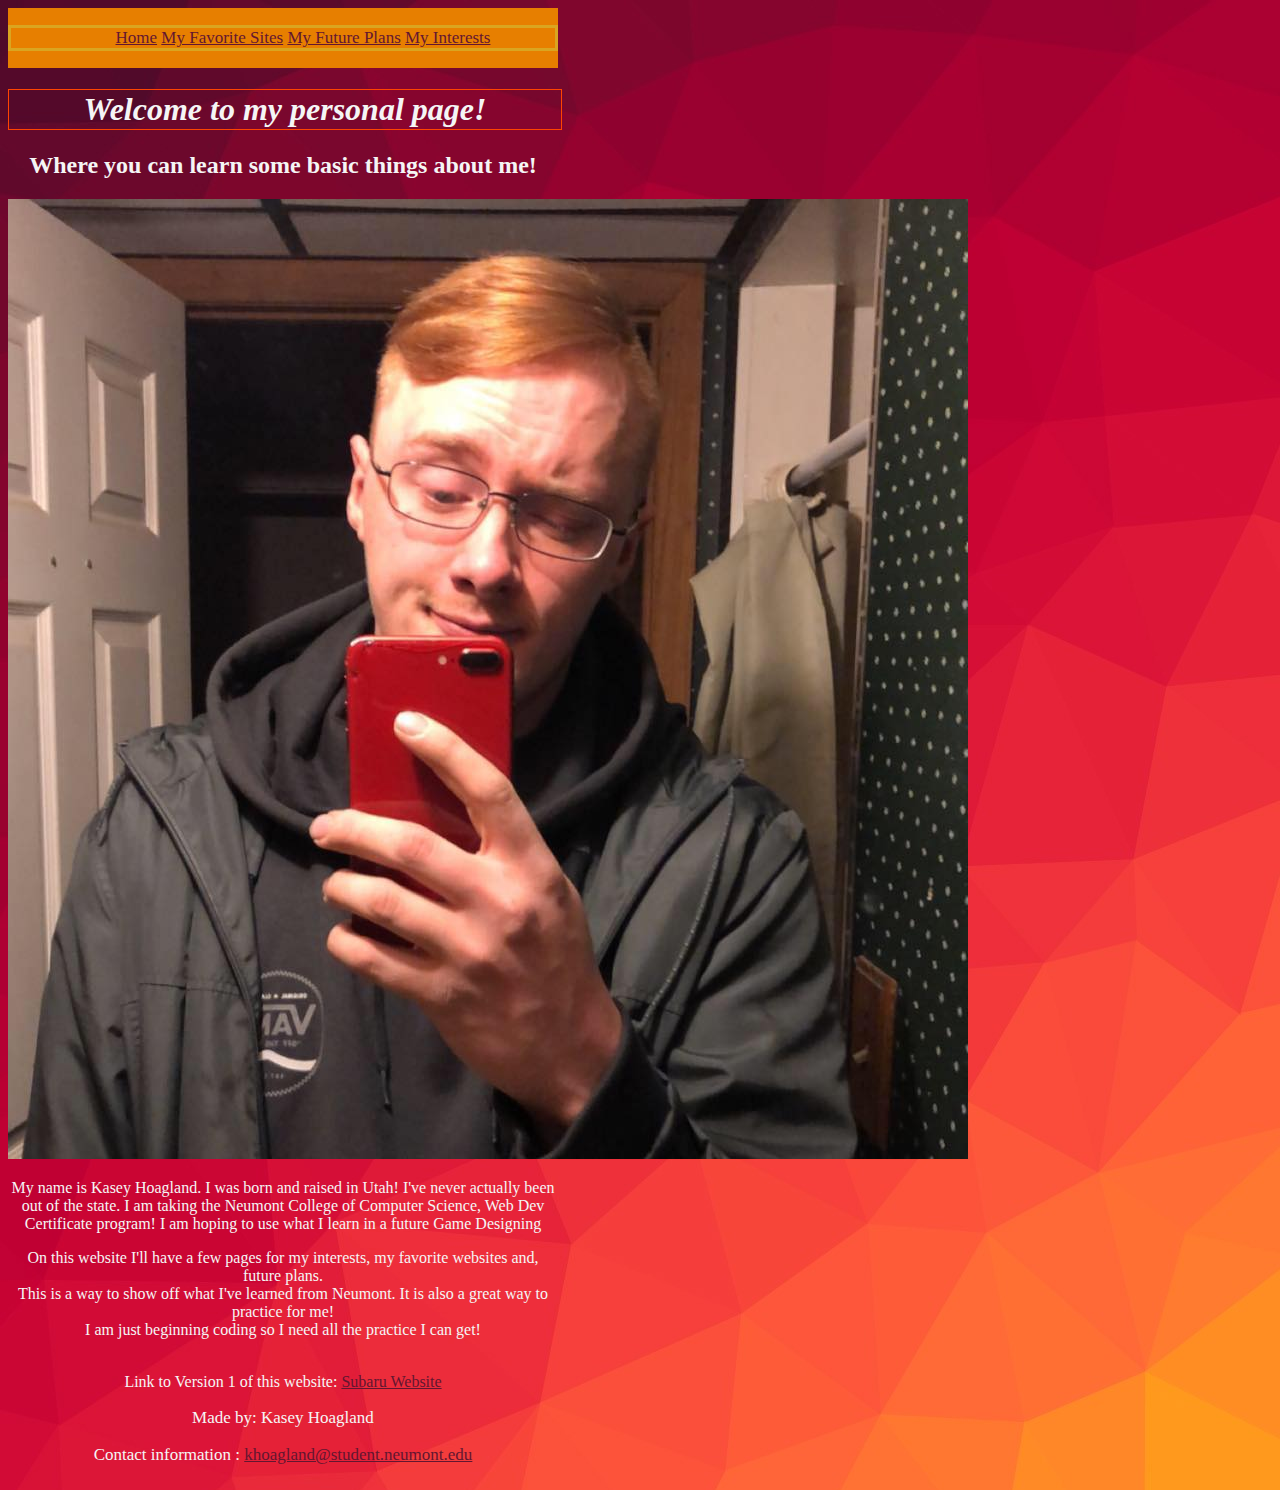
<file: index.html>
<!DOCTYPE html>
<html>
    <head>
        <title>KCH's Personal Website</title>

        <link href="main1.css" rel="stylesheet" type="text/css">
    </head>

    <header>
        <nav>
            <ul>
                <a href="index.html">Home</a>
                <a href="./pages/favorite_sites.html">My Favorite Sites</a>        
                <a href="./pages/future_plans.html">My Future Plans</a>
                <a href="./pages/interests.html">My Interests</a>
            </ul>
        </nav>
    </header>
    
    
    <body> 
        <h1>
            Welcome to my personal page!
            </h1>
        <h2>
            Where you can learn some basic things about me!        
        </h2>
        <image
            class= "image"
            src="pictures/picture of me.jpg" alt="picture of me" 
            >
        <p>
            My name is Kasey Hoagland. I was born and raised in Utah! 
            I've never actually been out of the state.
            I am taking the Neumont College of Computer Science, Web Dev Certificate program! I am hoping to use what I learn in a future Game Designing
            </p>

        <p>
            On this website I'll have a few pages for my interests, my favorite websites and, future plans. 
            <br> This is a way to show off what I've learned from Neumont. It is also a great way to practice for me!
            <br> I am just beginning coding so I need all the practice I can get!
        </p>

    </body>
    <br>
    Link to Version 1 of this website: <a href="Old Subaru Site/old_home.html"> Subaru Website</a>
    <br>
    <footer>
        <p>Made by: Kasey Hoagland</p>
        <p>Contact information : <a href="khoagland@student.neumont.edu">khoagland@student.neumont.edu</a></p>
      </footer>

      <!-- "Link to Version 1 of this website: <a href="Old Subaru Site/old_home.html"style=color:teal> Subaru Website</a>
<br>
<footer>
    <p>Made by: Kasey Hoagland</p>
    <p>Contact information : <a href="khoagland@student.neumont.edu"style=color:teal>khoagland@student.neumont.edu</a></p>
  </footer>

  <button>Trying to animate this</button> -->

</html>
</file>
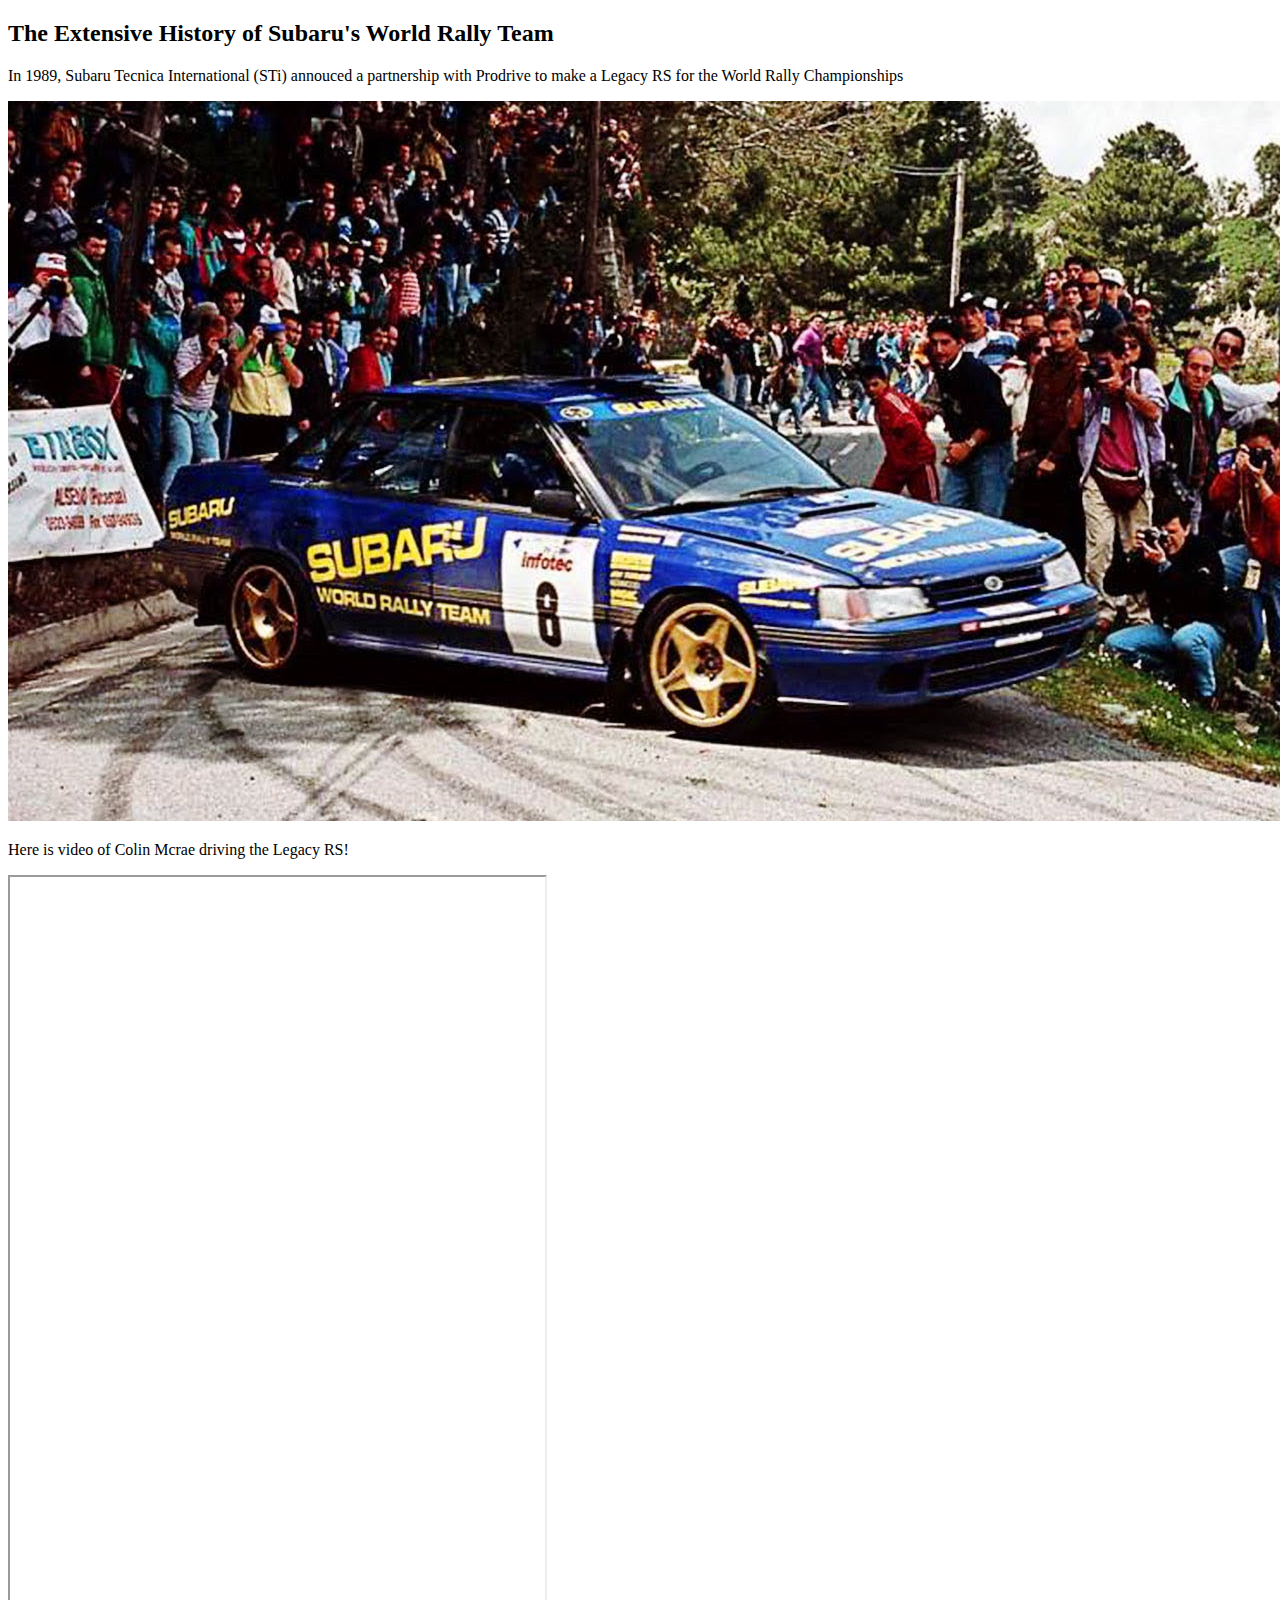
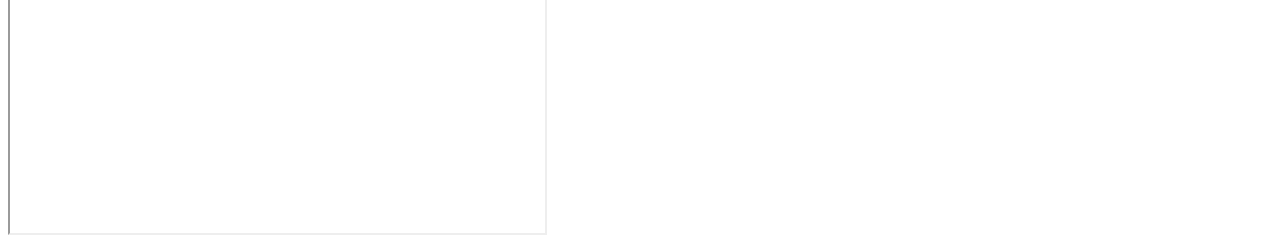
<file: rally_history.html>
<!DOCTYPE html>
<html>
    <head>
        <title>Subaru's World Rally History </title>
    </head>

    <body>
    <h2>
        The Extensive History of Subaru's World Rally Team
        </h2>
        <p>            
            In 1989, Subaru Tecnica International (STi) annouced a partnership with Prodrive to make a Legacy RS for the World Rally Championships      
        </p>
    </body>
    <img src="./legacyRS.jpg" alt="Legacy RS taking a turn, whoops"
<br>
    <p>
        Here is video of Colin Mcrae driving the Legacy RS!
    </p>
<iframe
    height="956"
    width= "535"
    src="https://www.youtube.com/embed/2jiBF2mGxdw">
</iframe>

</html>
</file>
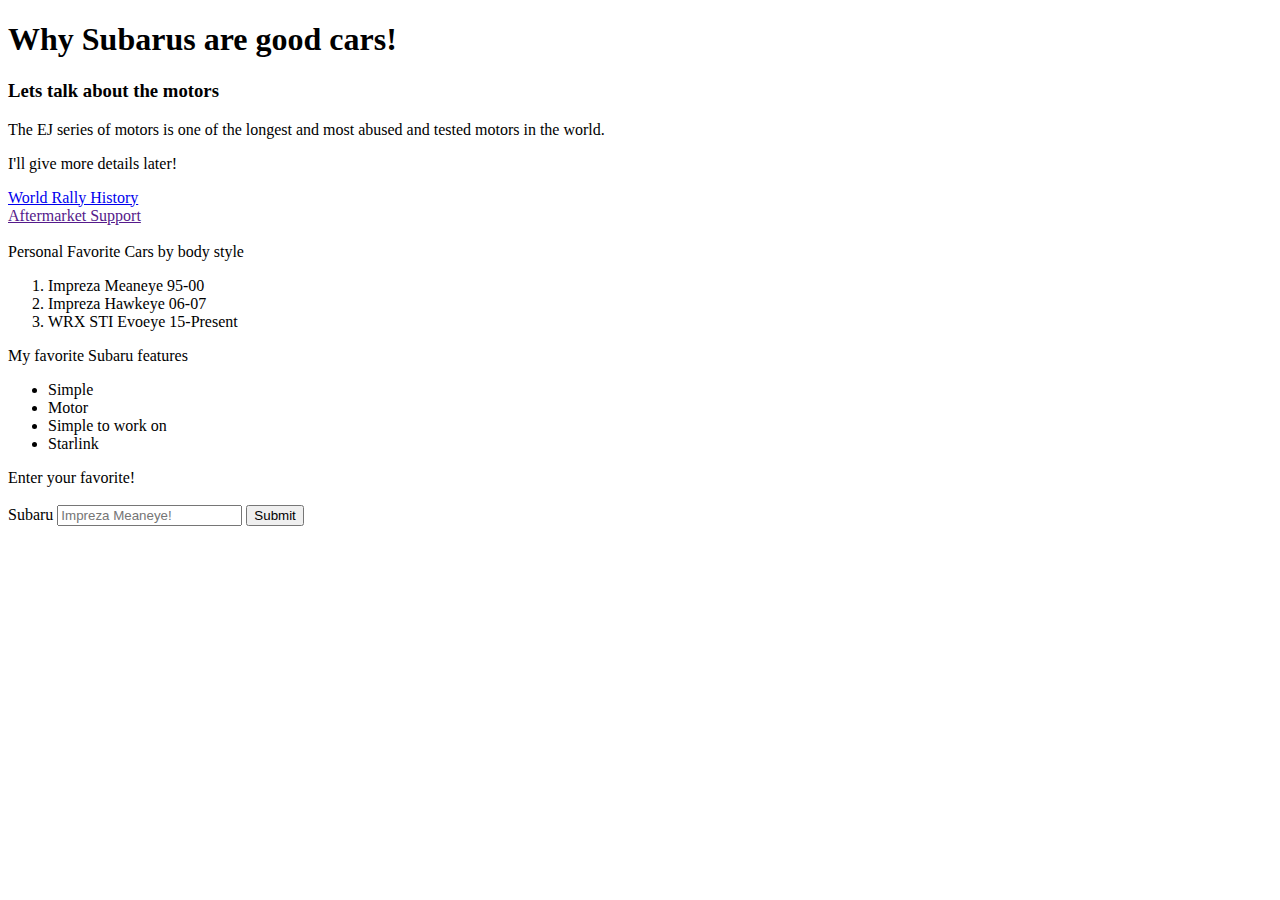
<file: Old Subaru Site/old_home.html>
<!DOCTYPE html>
<html>
    <head>
        <title>Arguing For Subaru </title>
    </head>

    <body> 
        <h1>
            Why Subarus are good cars!
        </h1>
        <h3>
            Lets talk about the motors
        </h3>
        <p>
            The EJ series of motors is one of the longest and most abused and tested motors in the world.
        </p>

        <p>
            I'll give more details later!
        </p>

        <a href="./rally_history.html"
           target="_blank">World Rally History</a>
        <br>
        <a href="">Aftermarket Support</a>
        <br>
        <br>
        
        Personal Favorite Cars by body style
        <ol>
            <li>Impreza Meaneye 95-00</li>
            <li>Impreza Hawkeye 06-07</li>
            <li>WRX STI Evoeye 15-Present</li>
        </ol>
        My favorite Subaru features
        <ul>
            <li>Simple</li>
            <li>Motor</li>
            <li>Simple to work on</li>
            <li>Starlink</li>
        </ul>

        <from>
            <label>Enter your favorite!</label>
            <br><br>
            <label for="Example"> Subaru</label>
            <input id="Example" 
                type="text"
                placeholder="Impreza Meaneye!">
            <button action="Submit">Submit</button>            
        </from>


    </body>

</html>
</file>
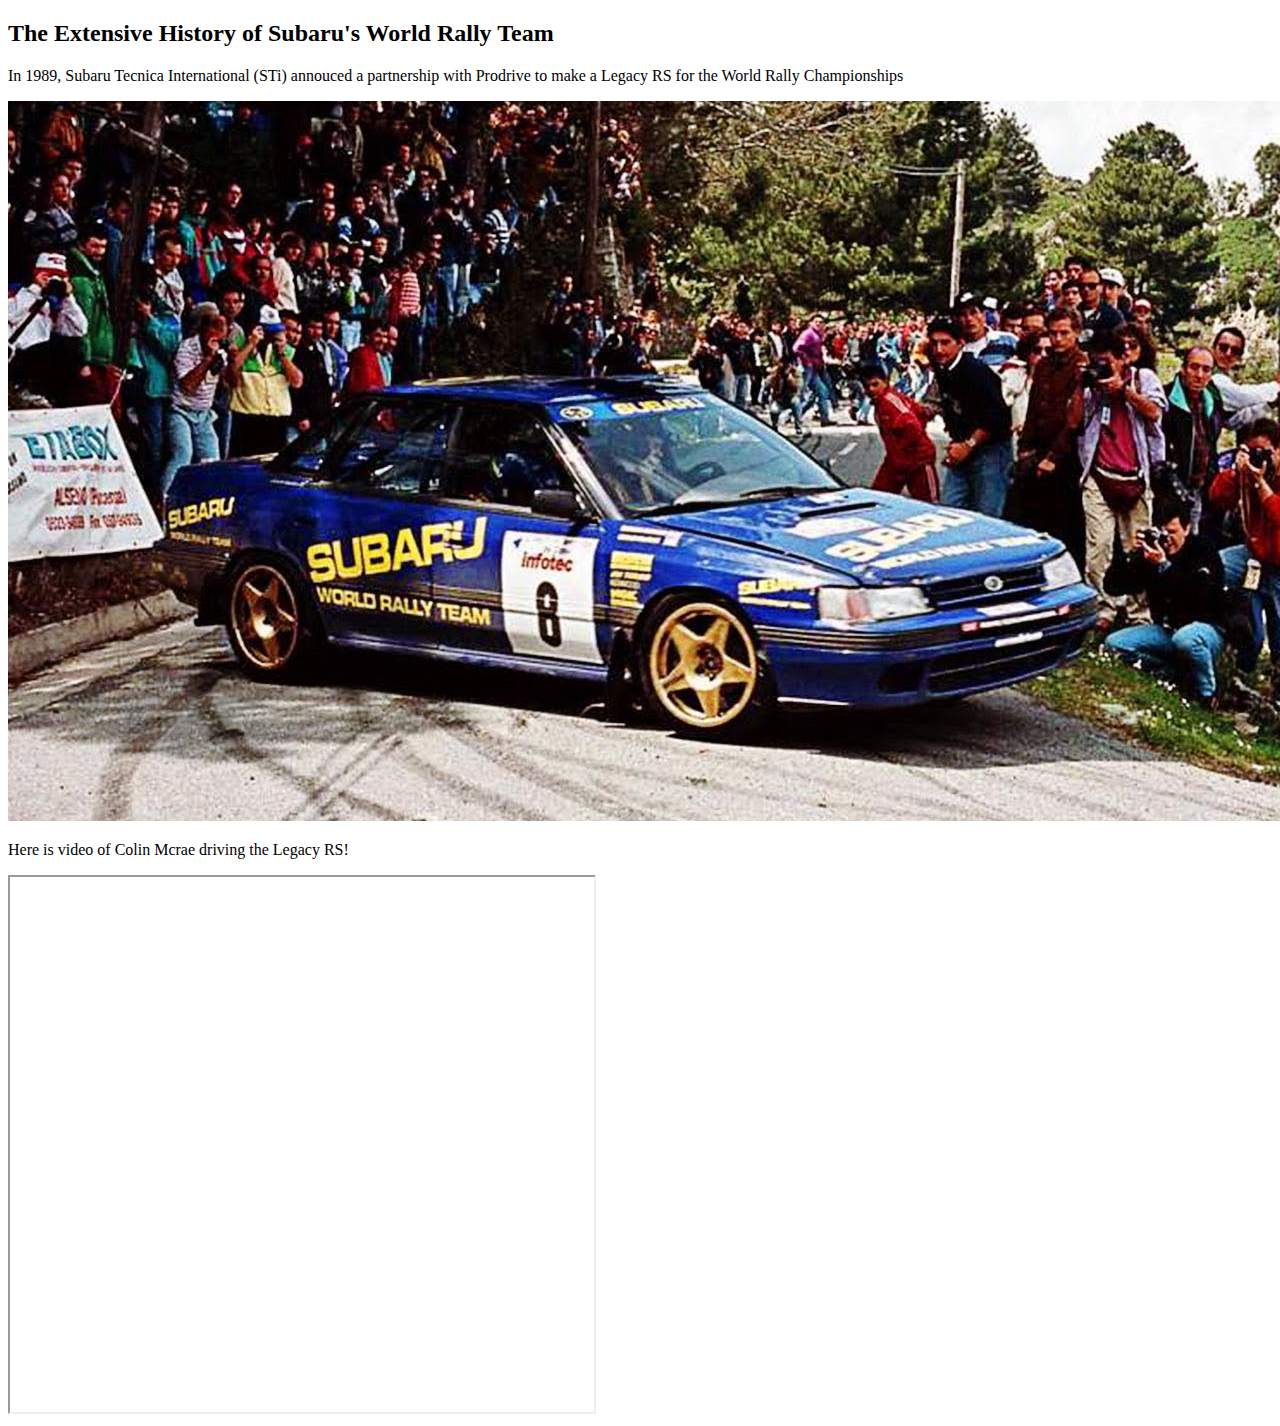
<file: Old Subaru Site/rally_history.html>
<!DOCTYPE html>
<html>
    <head>
        <title>Subaru's World Rally History </title>
    </head>

    <body>
    <h2>
        The Extensive History of Subaru's World Rally Team
        </h2>
        <p>            
            In 1989, Subaru Tecnica International (STi) annouced a partnership with Prodrive to make a Legacy RS for the World Rally Championships      
        </p>
    </body>
<img src="./legacyRS.jpg" alt="Legacy RS taking a turn, whoops">
<br>
    <p>
        Here is video of Colin Mcrae driving the Legacy RS!
    </p>
<iframe
    height="535"
    width= "584"
    src="https://www.youtube.com/embed/2jiBF2mGxdw">
</iframe>

</html>
</file>
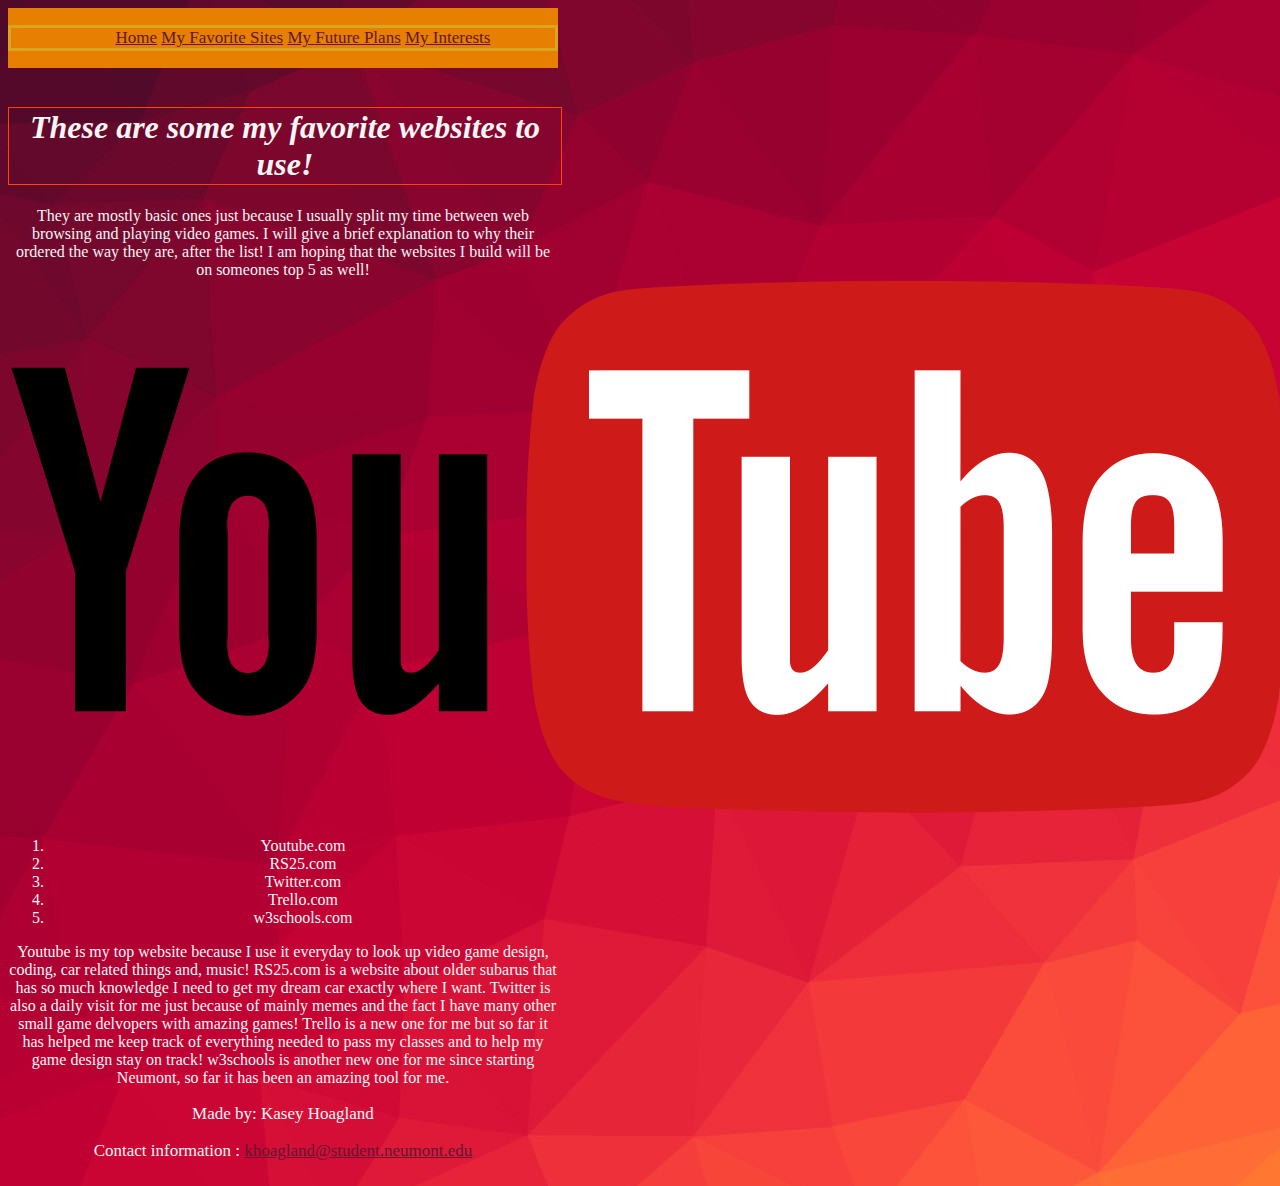
<file: pages/favorite_sites.html>
<!DOCTYPE html>
<html>

    <head>
        <link href="../main1.css" rel="stylesheet" type="text/css">
        <title>KCH's Personal Website</title>
</head>

    <header>
        <nav>
            <ul>
                <a href="../index.html">Home</a>
                <a href="../pages/favorite_sites.html">My Favorite Sites</a>        
                <a href="../pages/future_plans.html">My Future Plans</a>
                <a href="../pages/interests.html">My Interests</a>
            </ul>
        </nav>
    </header> <br>
<h1>These are some my favorite websites to use!</h1>
<body>
    <section>

    They are mostly basic ones just because I usually split my time between web browsing and playing video games.
    I will give a brief explanation to why their ordered the way they are, after the list!
    I am hoping that the websites I build will be on someones top 5 as well! 
</section>

    <img 
        class= "image"
        src="../pictures/youtube logo.png" alt="Should be a logo here" >

    <ol>
        <li>Youtube.com</li>
        <li>RS25.com</li>
        <li>Twitter.com</li>
        <li>Trello.com</li>
        <li>w3schools.com</li>
    </ol>

    <div>
    Youtube is my top website because I use it everyday to look up video game design, coding, car related things and, music! 
    RS25.com is a website about older subarus that has so much knowledge I need to get my dream car exactly where I want.
    Twitter is also a daily visit for me just because of mainly memes and the fact I have many other small game delvopers with amazing games!
    Trello is a new one for me but so far it has helped me keep track of everything needed to pass my classes and to help my game design stay on track!
    w3schools is another new one for me since starting Neumont, so far it has been an amazing tool for me.
</div>

</body>
    
    <footer>
        <p>Made by: Kasey Hoagland</p>
        <p>Contact information : <a href="khoagland@student.neumont.edu">khoagland@student.neumont.edu</a></p>
      </footer>
</html>
</file>
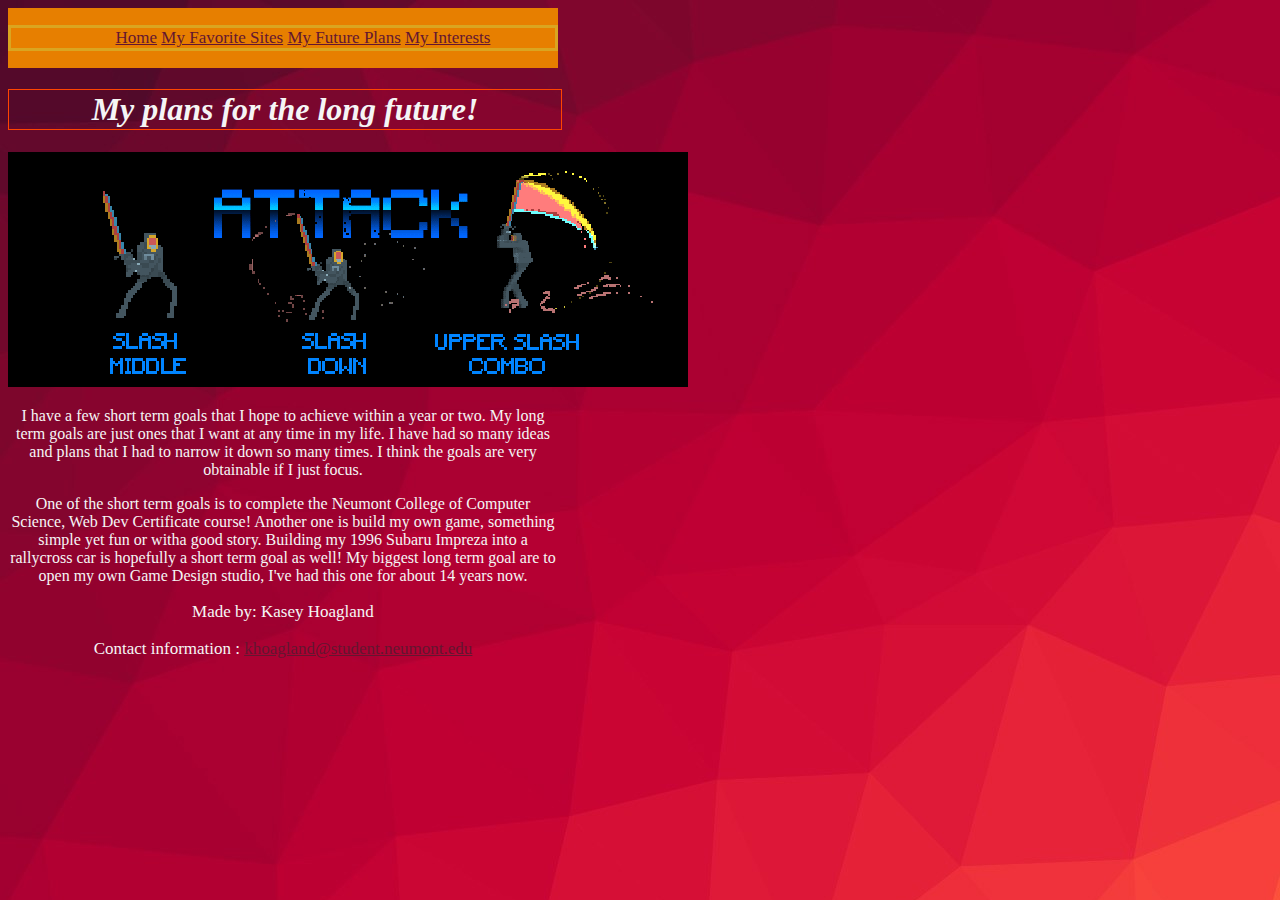
<file: pages/future_plans.html>
<!DOCTYPE html>
<html>

  <head>
    <title>KCH's Personal Website</title>
    
    <link href="../main1.css" rel="stylesheet" type="text/css">
</head>

  <header>

    <nav>
      <ul>
          <a href="../index.html">Home</a>
          <a href="../pages/favorite_sites.html">My Favorite Sites</a>        
          <a href="../pages/future_plans.html">My Future Plans</a>
          <a href="../pages/interests.html">My Interests</a>
      </ul>
  </nav>
</header>

<h1>
  My plans for the long future!
</h1>

<img 
  class= "image"
  src="../pictures/game design gif.gif" alt="game design gif"
  >

  <p>
    I have a few short term goals that I hope to achieve within a year or two.
    My long term goals are just ones that I want at any time in my life.
    I have had so many ideas and plans that I had to narrow it down so many times.
    I think the goals are very obtainable if I just focus.
  </p>

  <p>
    One of the short term goals is to complete the Neumont College of Computer Science, Web Dev Certificate course!
    Another one is build my own game, something simple yet fun or witha good story.
    Building my 1996 Subaru Impreza into a rallycross car is hopefully a short term goal as well!
    My biggest long term goal are to open my own Game Design studio, I've had this one for about 14 years now.
    
  </p>

    <footer>
        <p>Made by: Kasey Hoagland</p>
        <p>Contact information : <a href="khoagland@student.neumont.edu">khoagland@student.neumont.edu</a></p>
      </footer>
</html>
</file>
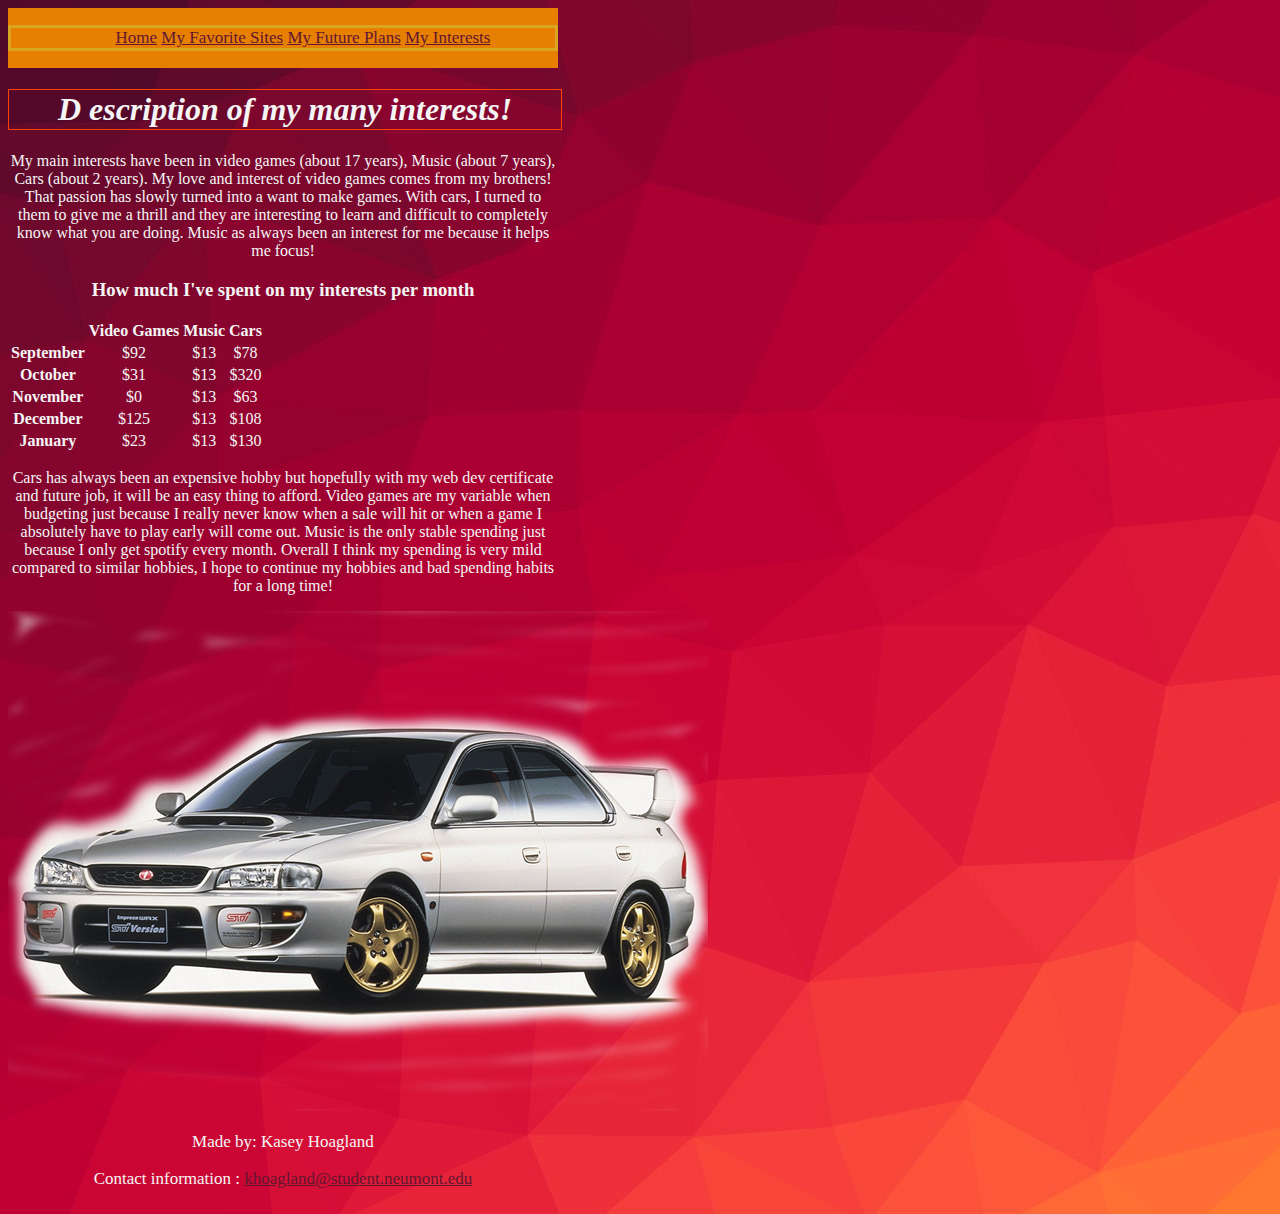
<file: pages/interests.html>
<!DOCTYPE html>
<html>

  <head>
    <title>KCH's Personal Website</title>
    <link href="../main1.css" rel="stylesheet" type="text/css">
</head>

  <header>
    <nav>
      <ul>
          <a href="../index.html">Home</a>
          <a href="../pages/favorite_sites.html">My Favorite Sites</a>        
          <a href="../pages/future_plans.html">My Future Plans</a>
          <a href="../pages/interests.html">My Interests</a>
      </ul>
  </nav>
  </header>
<h1>D
  escription of my many interests!
</h1>     
  <body>
    
  <p>
    My main interests have been in video games (about 17 years), Music (about 7 years), Cars (about 2 years). 
    My love and interest of video games comes from my brothers!
    That passion has slowly turned into a want to make games.
    With cars, I turned to them to give me a thrill and they are interesting to learn and difficult to completely know what you are doing.
    Music as always been an interest for me because it helps me focus!           
  </p>
        
  <h3>How much I've spent on my interests per month</h3>

  <table>
   <tr>
    <th></th>
    <th>Video Games</th>
    <th>Music</th>
    <th>Cars</th>
   </tr>
   <tr>
    <th>September</th>
    <td>$92</td>
    <td>$13</td>
    <td>$78</td>
   </tr>
   <tr>
    <th>October</th>
    <td>$31</td>
    <td>$13</td>
    <td>$320</td>
   </tr>
   <tr>
    <th>November</th>
    <td>$0</td>
    <td>$13</td>
    <td>$63</td>
   </tr>
   <tr>
    <th>December</th>
    <td>$125</td>
    <td>$13</td>
    <td>$108</td>
   </tr>
   <tr>
    <th>January</th>
    <td>$23</td>
    <td>$13</td>
    <td>$130</td>
   </tr>
  </table>
  <p>
    Cars has always been an expensive hobby but hopefully with my web dev certificate and future job, it will be an easy thing to afford.
    Video games are my variable when budgeting just because I really never know when a sale will hit or when a game I absolutely have to play early will come out.
    Music is the only stable spending just because I only get spotify every month.
    Overall I think my spending is very mild compared to similar hobbies, I hope to continue my hobbies and bad spending habits for a long time!
  </p>

  <img 
    class= "image"
    src="../pictures/93-01-GC.GF_.GM-PNG.png" 
    alt="Something broke.">

    <footer>
      <p>Made by: Kasey Hoagland</p>
      <p>Contact information : <a href="khoagland@student.neumont.edu">khoagland@student.neumont.edu</a></p>
    </footer>
</html>
</file>
<file: main1.css>
body, h1, header {
    color: whitesmoke;
    font-family: serif;
    width: 550px;
    align-content: center;
}
footer {
    font-size: 17px;
}
header:first-child {
    font-size: 17px;
    background-color:rgb(231, 127, 0);
}
h1 {
    border: solid orangered 1.5px;
    text-align: center;
    font-style:italic;
    padding: 1px;
}
header ul {
    border: solid goldenrod;
    text-align: center;
}
a:link {
    color: rgb(99, 22, 48);
}
a:hover {
    color:whitesmoke;
}
body {
    background-image: url("./pictures/scales.jpg");
    text-align: center;
}
button {
    height: 30px;
    transition: height ease-in .20s;
}
button:hover {
    height: 40px;
    transition: height ease-out .20s;
}
</file>
